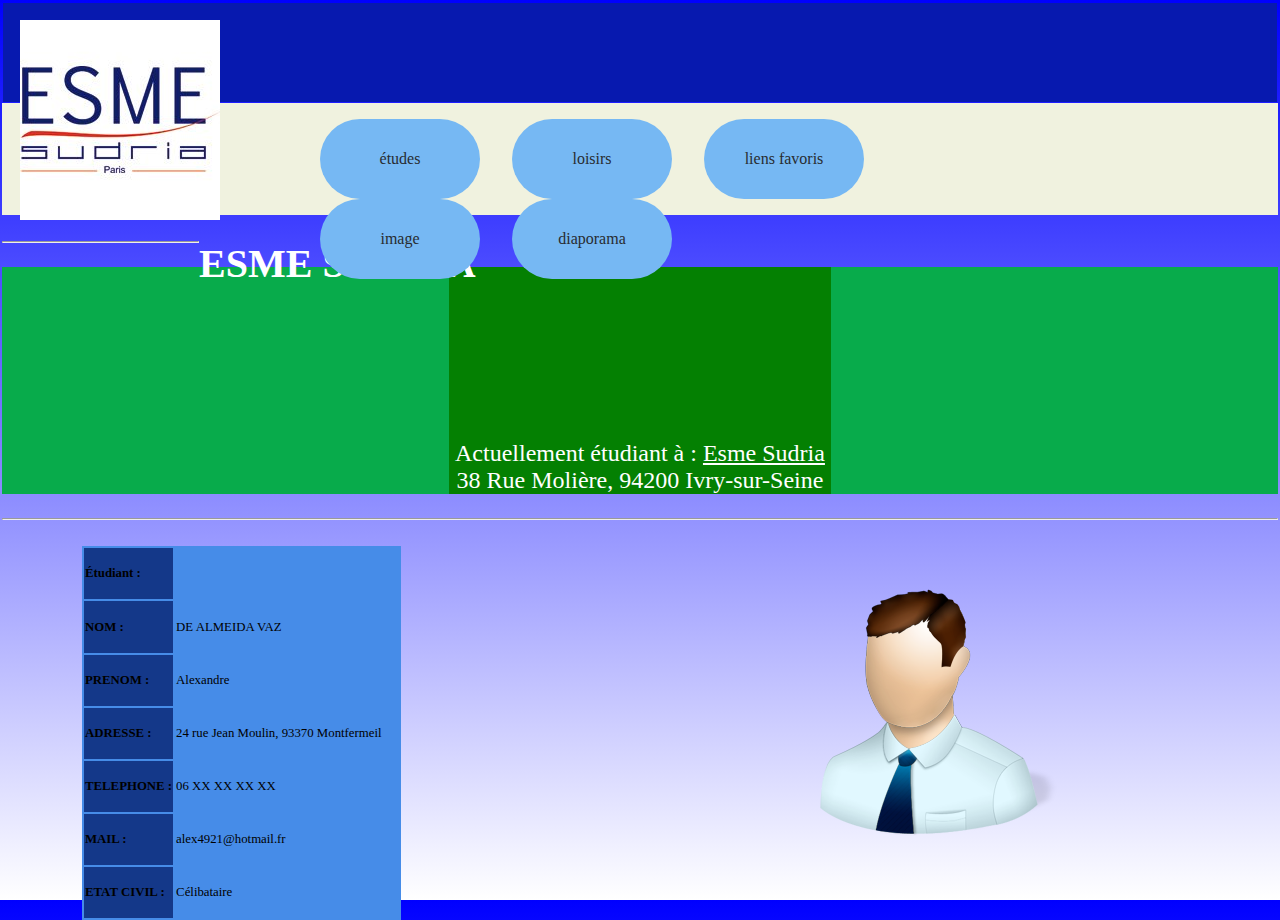
<file: index.html>
<!DOCTYPE html>

<html>
 
 <head>
	
	<meta charset="UTF-8">
	 
	 <title>index.html</title>
	
	<link rel="stylesheet" type="text/css" href="style1.css"/>
 
 </head>
  
  <body>
 
	<header>
   	  
   	  <a href="https://www.esme.fr"> <img src="esmesudria.png" alt="image introuvable"/></a><br/>
   	  
   	  <h2>ESME SUDRIA</h2><br/>

 	
 	
 	</header>
 	
 	<div class="blanc">
    
    	<nav>	
    		<ul>
				<li><a href="etudes.html">études</a></li>
				<li><a href="loisirs.html">loisirs</a></li>
				<li><a href="">liens favoris</a></li>
				<li><a href="">image</a></li>
				<li><a href="">diaporama</a></li>
    		</ul>
     	</nav>
     
     </div>
 </br>
   
    <hr /> <center>
	<div class="ae"> <p id="band">Actuellement étudiant à : <a style=color:white href="https://www.esme.fr">Esme Sudria</a></br>
	38 Rue Molière, 94200 Ivry-sur-Seine</p>
    </div></center>
    <hr/> <br/>

<div class="stop"></div>
   
   <div class="tableau"> 

		<table>
			
			<tr>
			<td><h4>Étudiant :</h4></td>
			</tr>

			<tr>
			<td><h4>NOM :</h4></td>
			<td>DE ALMEIDA VAZ</td>
			</tr>

			<tr>
			<td><h4>PRENOM :</h4></td>
			<td>Alexandre</td>
			</tr>

			<tr>
			<td><h4>ADRESSE :</h4></td>
			<td>24 rue Jean Moulin, 93370 Montfermeil</td>
			</tr>

			<tr>
			<td><h4>TELEPHONE :</h4></td>
			<td>06 XX XX XX XX</td>
			</tr>

			<tr>
			<td><h4>MAIL :</h4></td>
			<td>alex4921@hotmail.fr</td>
			</tr>

			<tr>
			<td><h4>ETAT CIVIL :</h4></td>
			<td>Célibataire</td>
			</tr>

		</table>

	</div>
	
	<img src="utilisateur.png" alt="image introuvable"/>
	

  </body>

</html>
</file>
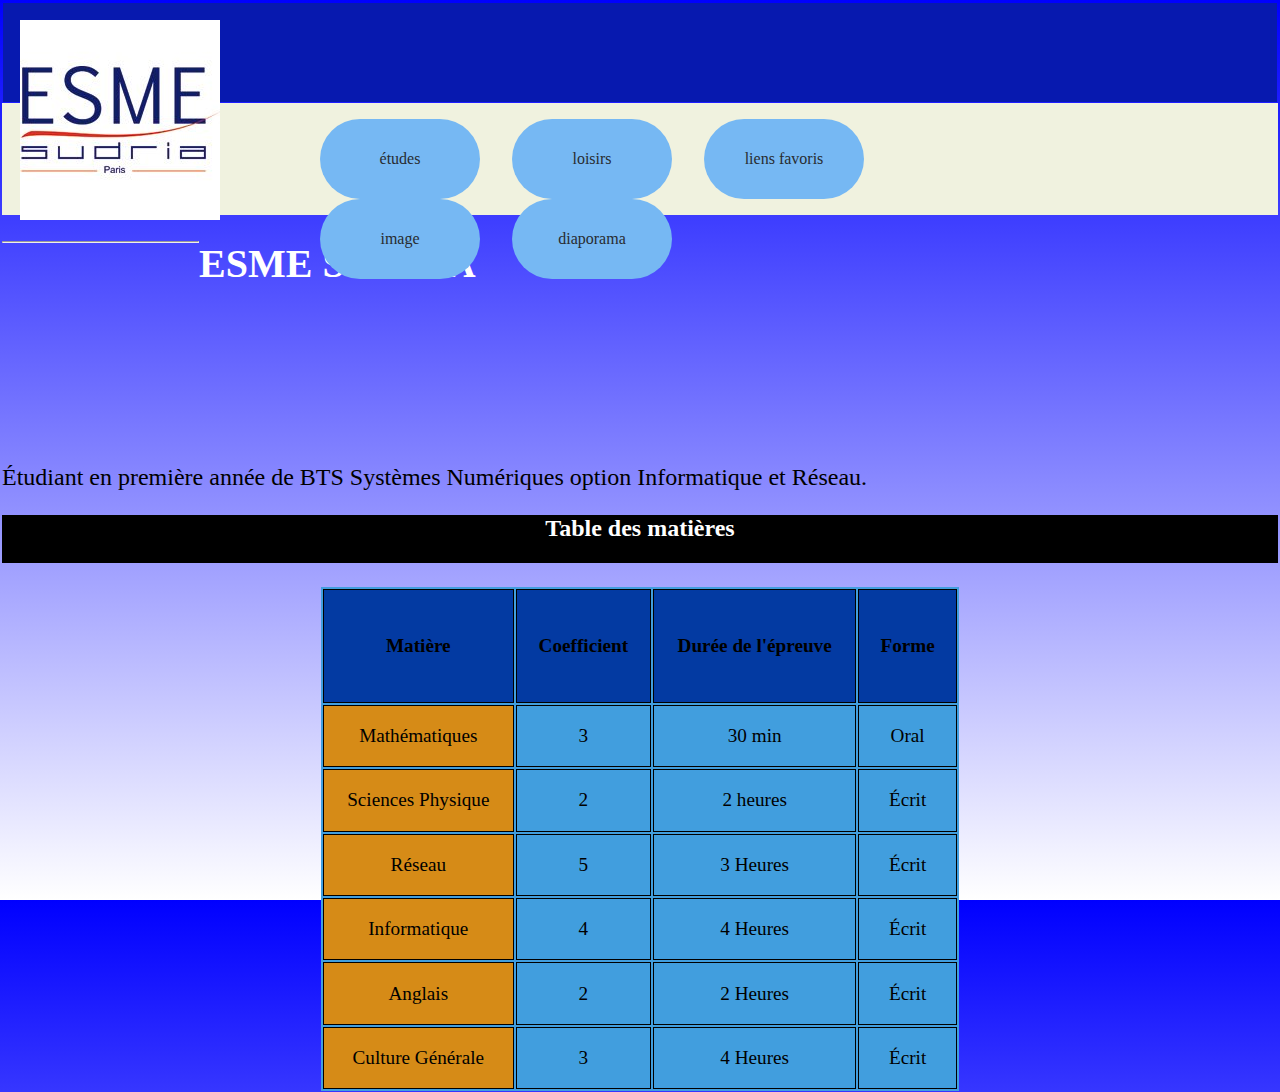
<file: etudes.html>
<!DOCTYPE html>

<html>
 
 <head>
	
	<meta charset="UTF-8">
	 
	 <title>index.html</title>
	
	<link rel="stylesheet" type="text/css" href="style2.css"/>
 
 </head>
  
  <body>
	
	<header>
   	  
   	  <a href="https://www.esme.fr"> <img src="esmesudria.png" alt="image introuvable"/></a><br/>
   	  
   	  <h2>ESME SUDRIA</h2><br/>

 	
 	
 	</header>
 	
 	<div class="blanc">
    
    	<nav>	
    		<ul>
				<li><a href="etudes.html">études</a></li>
				<li><a href="loisirs.html">loisirs</a></li>
				<li><a href="">liens favoris</a></li>
				<li><a href="">image</a></li>
				<li><a href="">diaporama</a></li>
    		</ul>
     	</nav>
     
     </div>
 </br>
   
    <hr /> 
	
	<div> 
		
	<div class="stop"></div>
		
		<p class="section"> Étudiant en première année de BTS Systèmes Numériques option Informatique et Réseau. </p>

		<h3>Table des matières</h3>
		
		<table>
			
			<tr>
			<td><h4>Matière</h4></td>
			<td><h4>Coefficient</h4></td>
			<td><h4>Durée de l'épreuve</h4></td>
			<td><h4>Forme</h4></td>
			</tr>

			<tr>
			<td class="orange">Mathématiques</td>
			<td>3</td>
			<td>30 min</td>
			<td>Oral</td>
			</tr>

			<tr>
			<td class="orange">Sciences Physique</td>
			<td>2</td>
			<td>2 heures</td>
			<td>Écrit</td>
			</tr>

			<tr>
			<td class="orange">Réseau</td>
			<td>5</td>
			<td>3 Heures</td>
			<td>Écrit</td>
			</tr>

			<tr>
			<td class="orange">Informatique</td>
			<td>4</td>
			<td>4 Heures</td>
			<td>Écrit</td>
			</tr>

			<tr>
			<td class="orange">Anglais</td>
			<td>2</td>
			<td>2 Heures</td>
			<td>Écrit</td>
			</tr>

			<tr>
			<td class="orange">Culture Générale</td>
			<td>3</td>
			<td>4 Heures</td>
			<td>Écrit</td>
			</tr>

		</table>

	</div>
	
	
	

  </body>

</html>
</file>
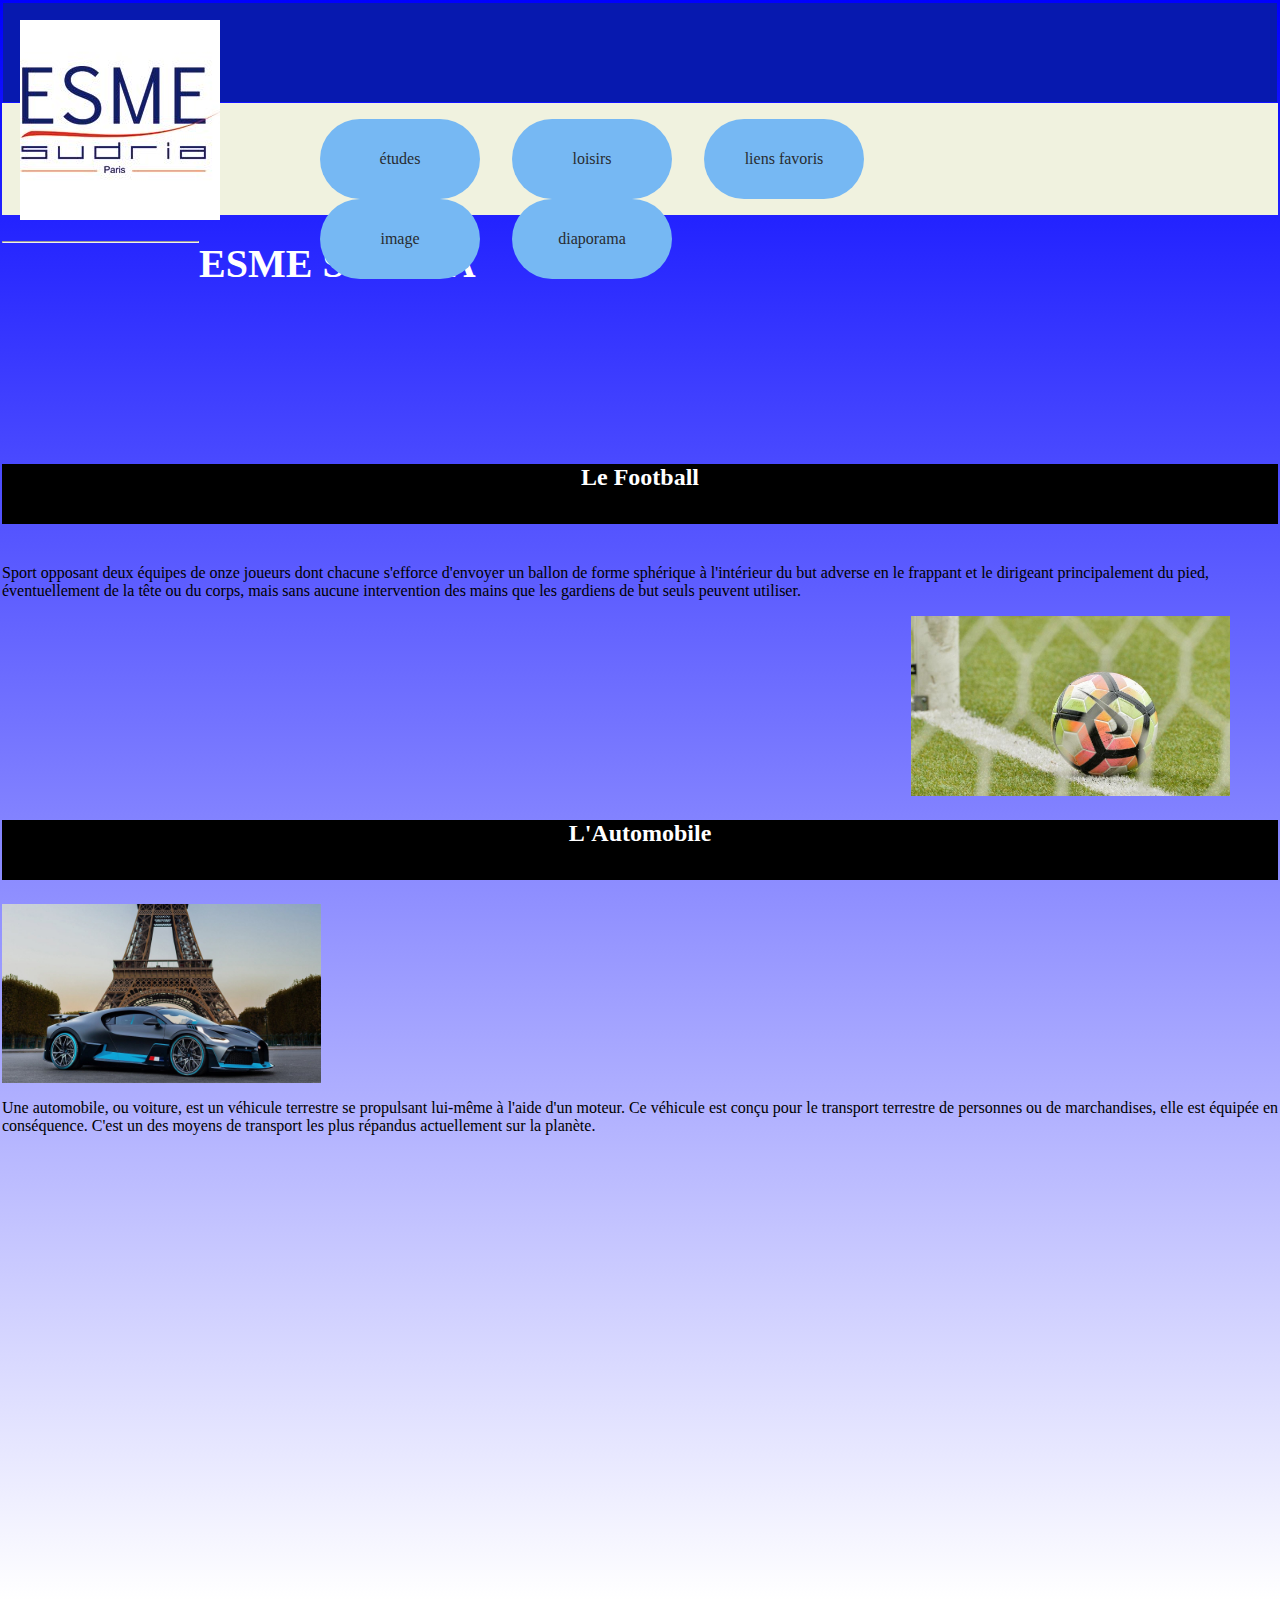
<file: loisirs.html>
<!DOCTYPE html>

<html>
 
 <head>
	
	<meta charset="UTF-8">
	 
	 <title>index.html</title>
	
	<link rel="stylesheet" type="text/css" href="style3.css"/>
 
 </head>
  
  <body>
 
	<header>
   	  
   	  <a href="https://www.esme.fr"> <img src="esmesudria.png" alt="image introuvable"/></a><br/>
   	  
   	  <h2>ESME SUDRIA</h2><br/>

 	
 	
 	</header>
 	
 	<div class="blanc">
    
    	<nav>	
    		<ul>
				<li><a href="etudes.html">études</a></li>
				<li><a href="loisirs.html">loisirs</a></li>
				<li><a href="">liens favoris</a></li>
				<li><a href="">image</a></li>
				<li><a href="">diaporama</a></li>
    		</ul>
     	</nav>
     
     </div>
 </br>
   
    <hr /> 

    <div class="stop"></div>

<div class="block1">

 <h3>Le Football</h3>

 <p class="p1">Sport opposant deux équipes de onze joueurs dont chacune s'efforce d'envoyer un ballon de forme sphérique à l'intérieur du but adverse en le frappant et le dirigeant principalement du pied,<br/> éventuellement de la tête ou du corps, mais sans aucune intervention des mains que les gardiens de but seuls peuvent utiliser.</p>


<img class="img1" src="football.jpg" alt="image introuvable"/></a>

</div>

<div class="stop"></div>

<h3>L'Automobile</h3>

<div class="block2">

<img class="img2" src="automobile.jpg" alt="image introuvable"/></a>

 <p class="p2">Une automobile, ou voiture, est un véhicule terrestre se propulsant lui-même à l'aide d'un moteur. Ce véhicule est conçu pour le transport terrestre de personnes ou de marchandises, elle est équipée en conséquence. C'est un des moyens de transport les plus répandus actuellement sur la planète.</p>

</div>

  </body>

</html>
</file>
<file: style1.css>
body {
  		margin: 1px;
		padding: 1px;
}

header{
	background: #0719AF;
	margin: 1px;
	padding: 0.1%;
	height: 6em;
}

h2 {
		color:white;
		font-size : 2.5em;
		float: right;
		margin-right: 20em;
		padding-bottom: 3em;
		margin-top: 0.1em;
}

.stop {
	clear: both;
}

h4 { 
		text-align: left;
}

.ae{
		background-color: #08AB4B;
		font-size:1.5em;
		color:white;
		text-align: center;
}

#band {
	background-color: #048002;
	width: 30%;
	margin-left: auto;
	margin-right: auto;

}

.tableau {
		background: #468ce8;
		width: 25%;
		float: left;
		margin-left: 5em;
}
	
table {
		font-size:0.8em;
		text-align: center;		
}

tr td:first-child {
	background: #143889;
}

tr td:last-child {
		text-align: left;
}

ul {
	 	padding:0;
 	 	margin:0;
 	 	list-style-type:none;
 	 	position: static;
 	 	top:85%;
     	left:20%;
}

li {
		float:left; 
 }

 ul li a {
 		float: right;   
 		width:10em;
		line-height:5em; 
 		background: #76B8F3;
 		color:#282c30;
 		text-decoration:none;
 		text-align:center;
		border-radius: 4em;
		transition: all 1s;
		margin-right: 2em;
 }

ul li a:hover {
		background-color: #15498c;
  		color: #ffe843;
  		border-color: #15498c; 
}

.blanc {
	background: #F0F2DF;
	width: auto;
	height: 7em;
}

nav {
	
	margin-top: 1em;
	position: absolute;
	display:inline-block;
	right: 20%;
    left: 25%;
}

a img {
	float: left;
	margin: 1em;
}

h3 {
	background: #143889;
	width: 15.9%;
	height: 3em;
}

html {
	background: linear-gradient(to bottom, blue, white);
	height: 100%;
}

img {
	float: left;
	margin-left: 25em;
	margin-top: 2.5em;
}
</file>
<file: style2.css>
body {
  		margin: 1px;
		padding: 1px;
}

header{
	background: #0719AF;
	margin: 1px;
	padding: 0.1%;
	height: 6em;
}

h2 {
		color:white;
		font-size : 2.5em;
		float: right;
		margin-right: 20em;
		padding-bottom: 3em;
		margin-top: 0.1em;
}

.stop {
	clear: both;
}

tr:first-child { 
	background-color: #033AA2;
}

.orange {
	background-color: #D68B17;
}
	
table {
		font-size: 1.2em;
		text-align: center;
		background: #419EDE;
		margin-left: auto;
		margin-right: auto;
		width: 50%;
}

td {
	border: 1px solid;
	padding: 1em;
}

tr td:last-child {
		text-align;
}

ul {
	 	padding:0;
 	 	margin:0;
 	 	list-style-type:none;
 	 	position: static;
 	 	top:85%;
     	left:20%;
}

li {
		float:left; 
 }

 ul li a {
 		float: right;   
 		width:10em;
		line-height:5em; 
 		background: #76B8F3;
 		color:#282c30;
 		text-decoration:none;
 		text-align:center;
		border-radius: 4em;
		transition: all 1s;
		margin-right: 2em;
 }

ul li a:hover {
		background-color: #15498c;
  		color: #ffe843;
  		border-color: #15498c; 
}

.blanc {
	background: #F0F2DF;
	width: auto;
	height: 7em;
}

nav {
	
	margin-top: 1em;
	position: absolute;
	display:inline-block;
	right: 20%;
    left: 25%;
}

a img {
	float: left;
	margin: 1em;
}

h3 {
	background: black;
	width: 100%;
	height: 2em;
	color: white;
	text-align: center;
	font-size: 1.5em;
}

html {
	background: linear-gradient(to bottom, blue, white);
	height: 100%;
}

.section {
	font-size: 1.5em;
}
</file>
<file: style3.css>
ul {
	 	padding:0;
 	 	margin:0;
 	 	list-style-type:none;
 	 	position: static;
 	 	top:85%;
     	left:20%;
}

li {
		float:left; 
 }

 ul li a {
 		float: right;   
 		width:10em;
		line-height:5em; 
 		background: #76B8F3;
 		color:#282c30;
 		text-decoration:none;
 		text-align:center;
		border-radius: 4em;
		transition: all 1s;
		margin-right: 2em;
 }

ul li a:hover {
		background-color: #15498c;
  		color: #ffe843;
  		border-color: #15498c; 
}

.blanc {
	background: #F0F2DF;
	width: auto;
	height: 7em;
}

nav {
	
	margin-top: 1em;
	position: absolute;
	display:inline-block;
	right: 20%;
    left: 25%;
}

a img {
	float: left;
	margin: 1em;
}

h3 {
	background: black;
	width: 100%;
	height: 2.5em;
	color: white;
	text-align: center;
	font-size: 1.5em;
}

html {
	background: linear-gradient(to bottom, blue, white);
	height: 100em;
}

body {
  		margin: 1px;
		padding: 1px;
}

header{
	background: #0719AF;
	margin: 1px;
	padding: 0.1%;
	height: 6em;
}

h2 {
		color:white;
		font-size : 2.5em;
		float: right;
		margin-right: 20em;
		padding-bottom: 3em;
		margin-top: 0.1em;
}

.stop {
	clear: both;
}

.img1 {
	width: 25%;
	height: 25%;
	float:right;
	margin-right: 3em;
}

.img2 {
	width: 25%;
	height: 25%;
	float:left;
}

.p1 {
	float:left;
}

.p2 {
	float:right;
}

.block1 {
	display:inline-block;
}

.block2 {
	display:inline-block;
}
</file>
